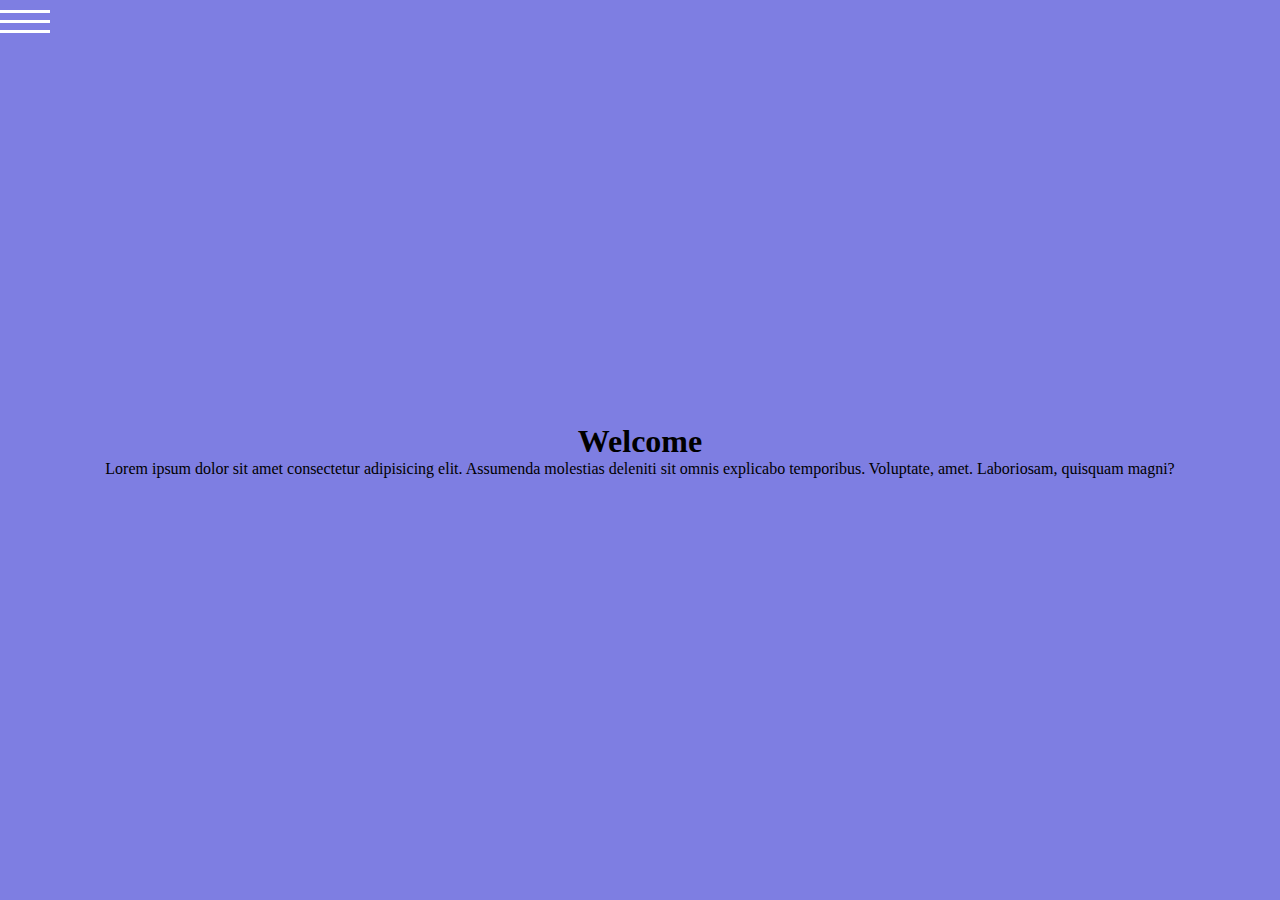
<file: index.html>
<!DOCTYPE html>
<html lang="en">
  <head>
    <meta charset="UTF-8" />
    <meta http-equiv="X-UA-Compatible" content="IE=edge" />
    <meta name="viewport" content="width=device-width, initial-scale=1.0" />
    <title>CSS Hamburger Menu</title>
    <link rel="stylesheet" href="./css/style.css" />
    <link rel="stylesheet" href="./css/menu.css" />
  </head>
  <body>
    <main>
      <section class="showcase">
        <div class="container">
          <h1>Welcome</h1>
          <p>
            Lorem ipsum dolor sit amet consectetur adipisicing elit. Assumenda
            molestias deleniti sit omnis explicabo temporibus. Voluptate, amet.
            Laboriosam, quisquam magni?
          </p>
        </div>
      </section>

      <section class="menu-wrap">
        <input type="checkbox" name="" id="" class="toggler" />
        <div class="hamburger">
          <div></div>
        </div>
        <div class="menu">
          <div>
            <div>
              <ul>
                <li><a href="#">Home</a></li>
                <li><a href="#">About</a></li>
                <li><a href="#">Services</a></li>
                <li><a href="#">Contact</a></li>
              </ul>
            </div>
          </div>
        </div>
      </section>
    </main>
  </body>
</html>
</file>
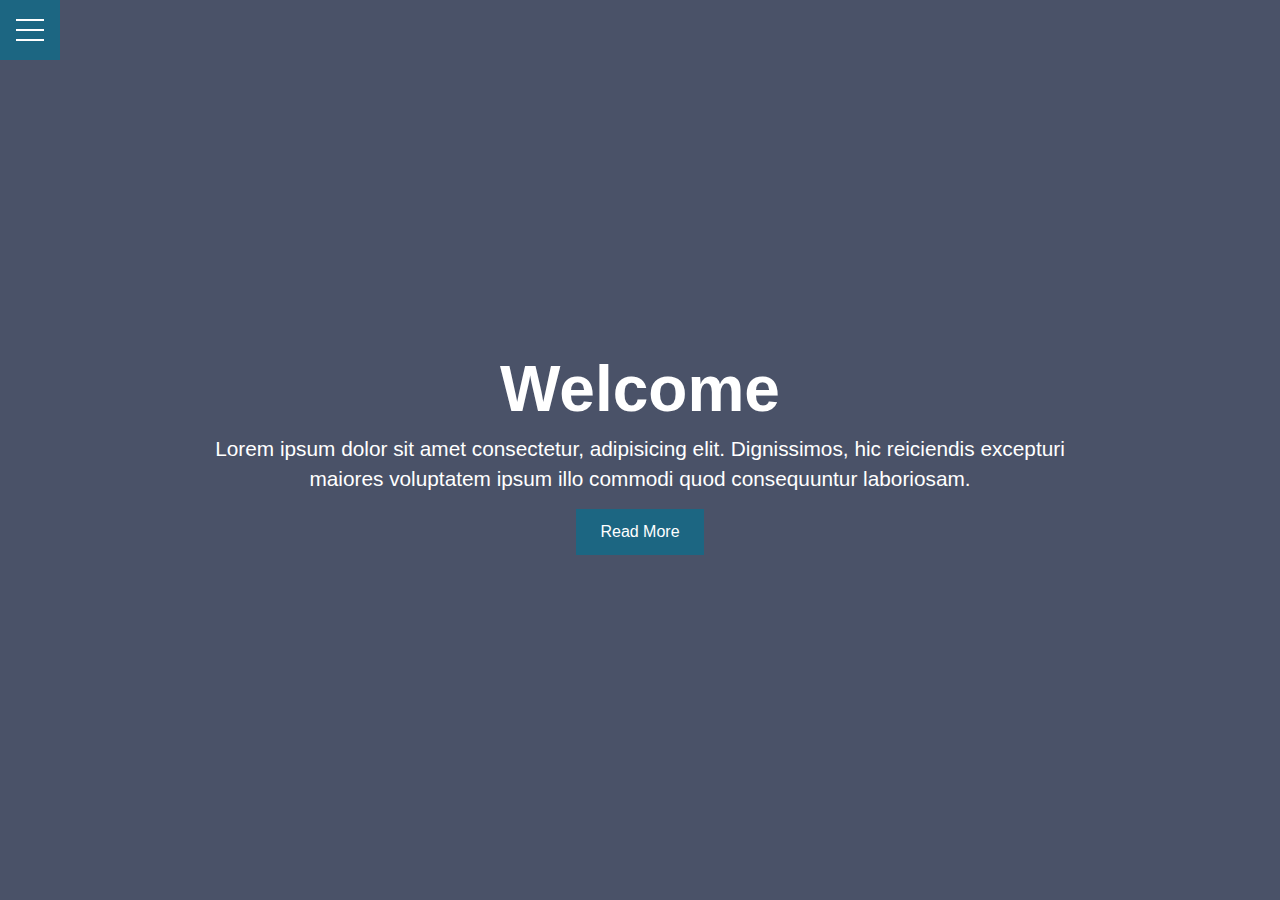
<file: followed video/index.html>
<!DOCTYPE html>
<html lang="en">
  <head>
    <meta charset="UTF-8" />
    <meta http-equiv="X-UA-Compatible" content="IE=edge" />
    <meta name="viewport" content="width=device-width, initial-scale=1.0" />
    <title>Hamburger Menu</title>
    <link rel="stylesheet" href="./css/style.css" />
    <link rel="stylesheet" href="./css/menu.css" />
  </head>
  <body>
    <section class="menu-wrap">
      <input type="checkbox" class="toggler" name="" id="" />
      <div class="hamburger">
        <div></div>
      </div>
      <div class="menu">
        <div>
          <div>
            <ul>
              <li><a href="#">Home</a></li>
              <li><a href="#">About</a></li>
              <li><a href="#">Services</a></li>
              <li><a href="#">Contact</a></li>
            </ul>
          </div>
        </div>
      </div>
    </section>

    <header class="showcase">
      <div class="container showcase-inner">
        <h1>Welcome</h1>
        <p>
          Lorem ipsum dolor sit amet consectetur, adipisicing elit. Dignissimos,
          hic reiciendis excepturi maiores voluptatem ipsum illo commodi quod
          consequuntur laboriosam.
        </p>
        <a href="#" class="btn">Read More</a>
      </div>
    </header>
  </body>
</html>
</file>
<file: css/style.css>
:root {
  --blue-bg: rgb(126, 126, 226);
  --black-bg: rgb(36, 34, 34);
}

* {
  box-sizing: border-box;
  padding: 0;
  margin: 0;
}

a {
  color: #fff;
  text-decoration: none;
  font-size: 1.5rem;
}

ul {
  list-style: none;
}

main {
  position: relative;
  background: var(--blue-bg);
  height: 100vh;
  overflow: none;
}

.showcase {
  margin: auto;
  display: flex;
  flex-direction: column;
  height: 100vh;
  justify-content: center;
  align-items: center;
  text-align: center;
  /* background-color: aqua; */
}

.container {
  width: 90vw;
}
</file>
<file: css/menu.css>
.menu-wrap {
  position: fixed;
  top: 0;
  left: 0;
}

.menu-wrap .toggler {
  position: absolute;
  top: 0;
  left: 0;
  width: 50px;
  height: 50px;
  opacity: 0;
  z-index: 10;
  outline: none;
}

.menu-wrap .hamburger {
  position: relative;
  top: 0;
  left: 0;
  width: 50px;
  height: 2px;
}

.menu-wrap .hamburger > div {
  position: absolute;
  top: 20px;
  width: 50px;
  height: 3px;
  background-color: #fff;
  transition: all 0.4s ease-in;
  -webkit-transition: all 0.4s ease-in;
  -moz-transition: all 0.4s ease-in;
  -ms-transition: all 0.4s ease-in;
  -o-transition: all 0.4s ease-in;
  z-index: 2;
}

.menu-wrap .hamburger > div::before,
.menu-wrap .hamburger > div::after {
  content: "";
  position: absolute;
  top: 10px;
  width: 50px;
  height: 3px;
  background-color: #fff;
  transition: all 0.4s ease-in;
  -webkit-transition: all 0.4s ease-in;
  -moz-transition: all 0.4s ease-in;
  -ms-transition: all 0.4s ease-in;
  -o-transition: all 0.4s ease-in;
}

.menu-wrap .hamburger > div::after {
  top: -10px;
  background-color: #fff;
}

.menu-wrap .toggler:checked + .hamburger > div {
  transform: rotate(135deg);
  -webkit-transform: rotate(135deg);
  -moz-transform: rotate(135deg);
  -ms-transform: rotate(135deg);
  -o-transform: rotate(135deg);
}

.menu-wrap .toggler:checked + .hamburger > div::after,
.menu-wrap .toggler:checked + .hamburger > div::before {
  top: 0;
  transform: rotate(90deg);
  -webkit-transform: rotate(90deg);
  -moz-transform: rotate(90deg);
  -ms-transform: rotate(90deg);
  -o-transform: rotate(90deg);
}

.menu-wrap .menu {
  position: relative;
  height: 100vh;
  width: 100vw;
}

.menu-wrap .menu > div {
  background: rgba(0, 0, 0, 0.8);
  z-index: 1;
  transform: scale(0);
  -webkit-transform: scale(0);
  -moz-transform: scale(0);
  -ms-transform: scale(0);
  -o-transform: scale(0);
  transition: all 0.4s ease-in;
  -webkit-transition: all 0.4s ease-in;
  -moz-transition: all 0.4s ease-in;
  -ms-transition: all 0.4s ease-in;
  -o-transition: all 0.4s ease-in;
}

.menu-wrap .menu > div > div {
  height: 100vh;
  width: 100vw;
  display: flex;
  flex-direction: column;
  justify-content: center;
  align-items: center;
  text-align: center;
}

.menu-wrap .toggler:checked ~ .menu > div {
  transform: scale(1);
  -webkit-transform: scale(1);
  -moz-transform: scale(1);
  -ms-transform: scale(1);
  -o-transform: scale(1);
}
</file>
<file: followed video/css/style.css>
:root {
  --primary-color: rgba(13, 110, 139, 0.75);
  --overlay-color: rgba(24, 39, 52, 0.85);
  --menu-speed: 0.75s;
}

* {
  box-sizing: border-box;
  margin: 0;
  padding: 0;
}

body {
  line-height: 1.4;
  font-family: sans-serif;
}

.container {
  max-width: 960px;
  margin: auto;
  overflow: hidden;
  padding: 0 3rem;
}

.showcase {
  background-color: var(--primary-color);
  color: #fff;
  height: 100vh;
  position: relative;
}

.showcase::before {
  content: "";
  background: red;
  position: absolute;
  top: 0;
  left: 0;
  width: 100%;
  height: 100%;
  z-index: -1;
}

.showcase .showcase-inner {
  display: flex;
  flex-direction: column;
  align-items: center;
  justify-content: center;
  text-align: center;
  height: 100%;
}

.showcase h1 {
  font-size: 4rem;
}

.showcase p {
  font-size: 1.3rem;
}

.btn {
  display: inline-block;
  border: none;
  background-color: var(--primary-color);
  color: #fff;
  padding: 0.75rem 1.5rem;
  margin-top: 1rem;
  text-decoration: none;
  transition: opacity 1s ease-in;
  -webkit-transition: opacity 1s ease-in;
  -moz-transition: opacity 1s ease-in;
  -ms-transition: opacity 1s ease-in;
  -o-transition: opacity 1s ease-in;
}

.btn:hover {
  opacity: 0.7;
}
</file>
<file: followed video/css/menu.css>
.menu-wrap {
  position: fixed;
  top: 0;
  left: 0;
  z-index: 1;
}

.menu-wrap .toggler {
  position: absolute;
  top: 0;
  left: 0;
  z-index: 2;
  cursor: pointer;
  width: 50px;
  height: 50px;
  opacity: 0;
}

.menu-wrap .hamburger {
  position: absolute;
  top: 0;
  left: 0;
  z-index: 1;
  width: 60px;
  height: 60px;
  padding: 1rem;
  background: var(--primary-color);
  display: flex;
  align-items: center;
  justify-content: center;
}

/* Hamburger line */
.menu-wrap .hamburger > div {
  position: relative;
  width: 100%;
  height: 2px;
  background-color: #fff;
  display: flex;
  align-items: center;
  justify-content: center;
  transition: all 0.4s ease-in;
  -webkit-transition: all 0.4s ease-in;
  -moz-transition: all 0.4s ease-in;
  -ms-transition: all 0.4s ease-in;
  -o-transition: all 0.4s ease-in;
}

/* Top and bottom line */
.menu-wrap .hamburger > div::before,
.menu-wrap .hamburger > div::after {
  content: "";
  position: absolute;
  z-index: 1;
  top: -10px;
  width: 100%;
  height: 2px;
  background-color: inherit;
  transition: all 1s ease-in;
  -webkit-transition: all 1s ease-in;
  -moz-transition: all 1s ease-in;
  -ms-transition: all 1s ease-in;
  -o-transition: all 1s ease-in;
}

/* Moves one line down */
.menu-wrap .hamburger > div::after {
  top: 10px;
}

/* Toggle animate */

.menu-wrap .toggler:checked + .hamburger > div {
  transform: rotate(135deg);
  -webkit-transform: rotate(135deg);
  -moz-transform: rotate(135deg);
  -ms-transform: rotate(135deg);
  -o-transform: rotate(135deg);
}

/* Turn line into X */
.menu-wrap .toggler:checked + .hamburger > div::before,
.menu-wrap .toggler:checked + .hamburger > div::after {
  top: 0;
  transform: rotate(90deg);
  -webkit-transform: rotate(90deg);
  -moz-transform: rotate(90deg);
  -ms-transform: rotate(90deg);
  -o-transform: rotate(90deg);
}

/* Rotate on hover when checked */
.menu-wrap .toggler:checked:hover + .hamburger > div {
  transform: rotate(225deg);
  -webkit-transform: rotate(225deg);
  -moz-transform: rotate(225deg);
  -ms-transform: rotate(225deg);
  -o-transform: rotate(225deg);
}

/* Show menu */
.menu-wrap .toggler:checked ~ .menu {
  visibility: visible;
}

.menu-wrap .toggler:checked ~ .menu > div {
  transform: scale(1);
  -webkit-transform: scale(1);
  -moz-transform: scale(1);
  -ms-transform: scale(1);
  -o-transform: scale(1);
  transition-duration: var(--menu-speed);
}

.menu-wrap .toggler:checked ~ .menu > div > div {
  opacity: 1;
  transition: opacity 0.4s ease;
  -webkit-transition: opacity 0.4s ease;
  -moz-transition: opacity 0.4s ease;
  -ms-transition: opacity 0.4s ease;
  -o-transition: opacity 0.4s ease;
}

/* Menu */
.menu-wrap .menu {
  position: fixed;
  top: 0;
  left: 0;
  width: 100%;
  height: 100%;
  visibility: hidden;
  overflow: hidden;
  display: flex;
  align-items: center;
  justify-content: center;
}

.menu-wrap .menu > div {
  background: var(--overlay-color);
  border-radius: 50%;
  -webkit-border-radius: 50%;
  -moz-border-radius: 50%;
  -ms-border-radius: 50%;
  -o-border-radius: 50%;
  width: 200vw;
  height: 200vh;
  display: flex;
  flex: none;
  align-items: center;
  justify-content: center;
  transform: scale(0);
  -webkit-transform: scale(0);
  -moz-transform: scale(0);
  -ms-transform: scale(0);
  -o-transform: scale(0);
  transition: all 0.4s ease;
  -webkit-transition: all 0.4s ease;
  -moz-transition: all 0.4s ease;
  -ms-transition: all 0.4s ease;
  -o-transition: all 0.4s ease;
}

.menu-wrap .menu > div > div {
  text-align: center;
  max-width: 90vw;
  max-height: 100vh;
  opacity: 0;
  transition: opacity 0.4s ease-in;
  -webkit-transition: opacity 0.4s ease-in;
  -moz-transition: opacity 0.4s ease-in;
  -ms-transition: opacity 0.4s ease-in;
  -o-transition: opacity 0.4s ease-in;
}

.menu-wrap .menu > div > div > ul > li {
  list-style: none;
  color: #fff;
  font-size: 1.5rem;
  padding: 1rem;
}

.menu-wrap .menu > div > div > ul > li > a {
  color: inherit;
  text-decoration: none;
  transition: color 0.4s ease;
  -webkit-transition: color 0.4s ease;
  -moz-transition: color 0.4s ease;
  -ms-transition: color 0.4s ease;
  -o-transition: color 0.4s ease;
}
</file>
